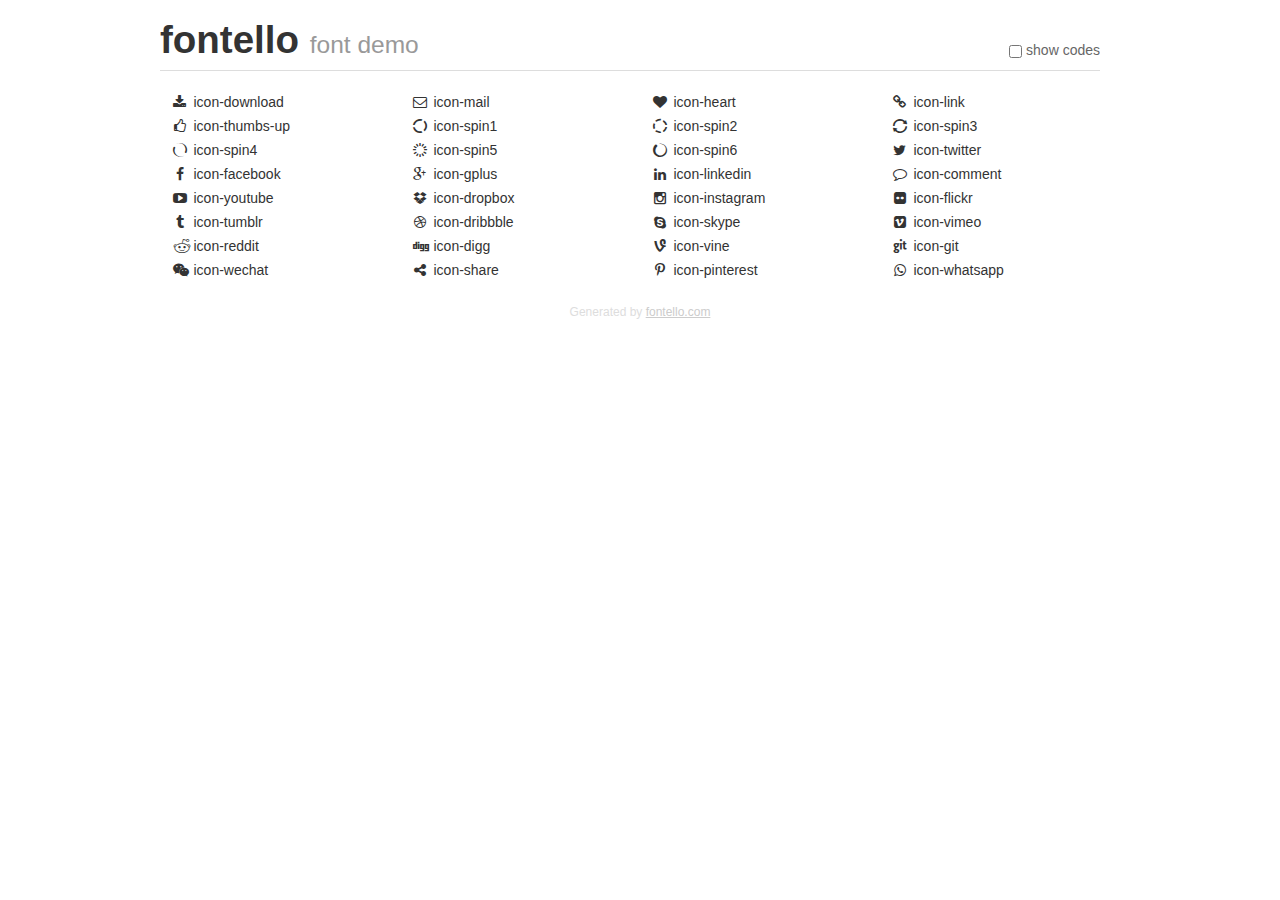
<file: js/html5lightbox/icons/demo.html>
<!DOCTYPE html>
<html>
  <head><!--[if lt IE 9]><script language="javascript" type="text/javascript" src="//html5shim.googlecode.com/svn/trunk/html5.js"></script><![endif]-->
    <meta charset="UTF-8"><style>/*
 * Bootstrap v2.2.1
 *
 * Copyright 2012 Twitter, Inc
 * Licensed under the Apache License v2.0
 * http://www.apache.org/licenses/LICENSE-2.0
 *
 * Designed and built with all the love in the world @twitter by @mdo and @fat.
 */
.clearfix {
  *zoom: 1;
}
.clearfix:before,
.clearfix:after {
  display: table;
  content: "";
  line-height: 0;
}
.clearfix:after {
  clear: both;
}
html {
  font-size: 100%;
  -webkit-text-size-adjust: 100%;
  -ms-text-size-adjust: 100%;
}
a:focus {
  outline: thin dotted #333;
  outline: 5px auto -webkit-focus-ring-color;
  outline-offset: -2px;
}
a:hover,
a:active {
  outline: 0;
}
button,
input,
select,
textarea {
  margin: 0;
  font-size: 100%;
  vertical-align: middle;
}
button,
input {
  *overflow: visible;
  line-height: normal;
}
button::-moz-focus-inner,
input::-moz-focus-inner {
  padding: 0;
  border: 0;
}
body {
  margin: 0;
  font-family: "Helvetica Neue", Helvetica, Arial, sans-serif;
  font-size: 14px;
  line-height: 20px;
  color: #333;
  background-color: #fff;
}
a {
  color: #08c;
  text-decoration: none;
}
a:hover {
  color: #005580;
  text-decoration: underline;
}
.row {
  margin-left: -20px;
  *zoom: 1;
}
.row:before,
.row:after {
  display: table;
  content: "";
  line-height: 0;
}
.row:after {
  clear: both;
}
[class*="span"] {
  float: left;
  min-height: 1px;
  margin-left: 20px;
}
.container,
.navbar-static-top .container,
.navbar-fixed-top .container,
.navbar-fixed-bottom .container {
  width: 940px;
}
.span12 {
  width: 940px;
}
.span11 {
  width: 860px;
}
.span10 {
  width: 780px;
}
.span9 {
  width: 700px;
}
.span8 {
  width: 620px;
}
.span7 {
  width: 540px;
}
.span6 {
  width: 460px;
}
.span5 {
  width: 380px;
}
.span4 {
  width: 300px;
}
.span3 {
  width: 220px;
}
.span2 {
  width: 140px;
}
.span1 {
  width: 60px;
}
[class*="span"].pull-right,
.row-fluid [class*="span"].pull-right {
  float: right;
}
.container {
  margin-right: auto;
  margin-left: auto;
  *zoom: 1;
}
.container:before,
.container:after {
  display: table;
  content: "";
  line-height: 0;
}
.container:after {
  clear: both;
}
p {
  margin: 0 0 10px;
}
.lead {
  margin-bottom: 20px;
  font-size: 21px;
  font-weight: 200;
  line-height: 30px;
}
small {
  font-size: 85%;
}
h1 {
  margin: 10px 0;
  font-family: inherit;
  font-weight: bold;
  line-height: 20px;
  color: inherit;
  text-rendering: optimizelegibility;
}
h1 small {
  font-weight: normal;
  line-height: 1;
  color: #999;
}
h1 {
  line-height: 40px;
}
h1 {
  font-size: 38.5px;
}
h1 small {
  font-size: 24.5px;
}
body {
  margin-top: 90px;
}
.header {
  position: fixed;
  top: 0;
  left: 50%;
  margin-left: -480px;
  background-color: #fff;
  border-bottom: 1px solid #ddd;
  padding-top: 10px;
  z-index: 10;
}
.footer {
  color: #ddd;
  font-size: 12px;
  text-align: center;
  margin-top: 20px;
}
.footer a {
  color: #ccc;
  text-decoration: underline;
}
.the-icons {
  font-size: 14px;
  line-height: 24px;
}
.switch {
  position: absolute;
  right: 0;
  bottom: 10px;
  color: #666;
}
.switch input {
  margin-right: 0.3em;
}
.codesOn .i-name {
  display: none;
}
.codesOn .i-code {
  display: inline;
}
.i-code {
  display: none;
}
@font-face {
      font-family: 'fontello';
      src: url('./font/fontello.eot?11430976');
      src: url('./font/fontello.eot?11430976#iefix') format('embedded-opentype'),
           url('./font/fontello.woff?11430976') format('woff'),
           url('./font/fontello.ttf?11430976') format('truetype'),
           url('./font/fontello.svg?11430976#fontello') format('svg');
      font-weight: normal;
      font-style: normal;
    }
     
     
    .demo-icon
    {
      font-family: "fontello";
      font-style: normal;
      font-weight: normal;
      speak: none;
     
      display: inline-block;
      text-decoration: inherit;
      width: 1em;
      margin-right: .2em;
      text-align: center;
      /* opacity: .8; */
     
      /* For safety - reset parent styles, that can break glyph codes*/
      font-variant: normal;
      text-transform: none;
     
      /* fix buttons height, for twitter bootstrap */
      line-height: 1em;
     
      /* Animation center compensation - margins should be symmetric */
      /* remove if not needed */
      margin-left: .2em;
     
      /* You can be more comfortable with increased icons size */
      /* font-size: 120%; */
     
      /* Font smoothing. That was taken from TWBS */
      -webkit-font-smoothing: antialiased;
      -moz-osx-font-smoothing: grayscale;
     
      /* Uncomment for 3D effect */
      /* text-shadow: 1px 1px 1px rgba(127, 127, 127, 0.3); */
    }
     </style>
    <link rel="stylesheet" href="css/animation.css"><!--[if IE 7]><link rel="stylesheet" href="css/fontello-ie7.css"><![endif]-->
    <script>
      function toggleCodes(on) {
        var obj = document.getElementById('icons');
      
        if (on) {
          obj.className += ' codesOn';
        } else {
          obj.className = obj.className.replace(' codesOn', '');
        }
      }
      
    </script>
  </head>
  <body>
    <div class="container header">
      <h1>
        fontello
         <small>font demo</small>
      </h1>
      <label class="switch">
        <input type="checkbox" onclick="toggleCodes(this.checked)">show codes
      </label>
    </div>
    <div id="icons" class="container">
      <div class="row">
        <div title="Code: 0xe800" class="the-icons span3"><i class="demo-icon icon-download">&#xe800;</i> <span class="i-name">icon-download</span><span class="i-code">0xe800</span></div>
        <div title="Code: 0xe801" class="the-icons span3"><i class="demo-icon icon-mail">&#xe801;</i> <span class="i-name">icon-mail</span><span class="i-code">0xe801</span></div>
        <div title="Code: 0xe802" class="the-icons span3"><i class="demo-icon icon-heart">&#xe802;</i> <span class="i-name">icon-heart</span><span class="i-code">0xe802</span></div>
        <div title="Code: 0xe803" class="the-icons span3"><i class="demo-icon icon-link">&#xe803;</i> <span class="i-name">icon-link</span><span class="i-code">0xe803</span></div>
      </div>
      <div class="row">
        <div title="Code: 0xe804" class="the-icons span3"><i class="demo-icon icon-thumbs-up">&#xe804;</i> <span class="i-name">icon-thumbs-up</span><span class="i-code">0xe804</span></div>
        <div title="Code: 0xe830" class="the-icons span3"><i class="demo-icon icon-spin1 animate-spin">&#xe830;</i> <span class="i-name">icon-spin1</span><span class="i-code">0xe830</span></div>
        <div title="Code: 0xe831" class="the-icons span3"><i class="demo-icon icon-spin2 animate-spin">&#xe831;</i> <span class="i-name">icon-spin2</span><span class="i-code">0xe831</span></div>
        <div title="Code: 0xe832" class="the-icons span3"><i class="demo-icon icon-spin3 animate-spin">&#xe832;</i> <span class="i-name">icon-spin3</span><span class="i-code">0xe832</span></div>
      </div>
      <div class="row">
        <div title="Code: 0xe834" class="the-icons span3"><i class="demo-icon icon-spin4 animate-spin">&#xe834;</i> <span class="i-name">icon-spin4</span><span class="i-code">0xe834</span></div>
        <div title="Code: 0xe838" class="the-icons span3"><i class="demo-icon icon-spin5 animate-spin">&#xe838;</i> <span class="i-name">icon-spin5</span><span class="i-code">0xe838</span></div>
        <div title="Code: 0xe839" class="the-icons span3"><i class="demo-icon icon-spin6 animate-spin">&#xe839;</i> <span class="i-name">icon-spin6</span><span class="i-code">0xe839</span></div>
        <div title="Code: 0xf099" class="the-icons span3"><i class="demo-icon icon-twitter">&#xf099;</i> <span class="i-name">icon-twitter</span><span class="i-code">0xf099</span></div>
      </div>
      <div class="row">
        <div title="Code: 0xf09a" class="the-icons span3"><i class="demo-icon icon-facebook">&#xf09a;</i> <span class="i-name">icon-facebook</span><span class="i-code">0xf09a</span></div>
        <div title="Code: 0xf0d5" class="the-icons span3"><i class="demo-icon icon-gplus">&#xf0d5;</i> <span class="i-name">icon-gplus</span><span class="i-code">0xf0d5</span></div>
        <div title="Code: 0xf0e1" class="the-icons span3"><i class="demo-icon icon-linkedin">&#xf0e1;</i> <span class="i-name">icon-linkedin</span><span class="i-code">0xf0e1</span></div>
        <div title="Code: 0xf0e5" class="the-icons span3"><i class="demo-icon icon-comment">&#xf0e5;</i> <span class="i-name">icon-comment</span><span class="i-code">0xf0e5</span></div>
      </div>
      <div class="row">
        <div title="Code: 0xf16a" class="the-icons span3"><i class="demo-icon icon-youtube">&#xf16a;</i> <span class="i-name">icon-youtube</span><span class="i-code">0xf16a</span></div>
        <div title="Code: 0xf16b" class="the-icons span3"><i class="demo-icon icon-dropbox">&#xf16b;</i> <span class="i-name">icon-dropbox</span><span class="i-code">0xf16b</span></div>
        <div title="Code: 0xf16d" class="the-icons span3"><i class="demo-icon icon-instagram">&#xf16d;</i> <span class="i-name">icon-instagram</span><span class="i-code">0xf16d</span></div>
        <div title="Code: 0xf16e" class="the-icons span3"><i class="demo-icon icon-flickr">&#xf16e;</i> <span class="i-name">icon-flickr</span><span class="i-code">0xf16e</span></div>
      </div>
      <div class="row">
        <div title="Code: 0xf173" class="the-icons span3"><i class="demo-icon icon-tumblr">&#xf173;</i> <span class="i-name">icon-tumblr</span><span class="i-code">0xf173</span></div>
        <div title="Code: 0xf17d" class="the-icons span3"><i class="demo-icon icon-dribbble">&#xf17d;</i> <span class="i-name">icon-dribbble</span><span class="i-code">0xf17d</span></div>
        <div title="Code: 0xf17e" class="the-icons span3"><i class="demo-icon icon-skype">&#xf17e;</i> <span class="i-name">icon-skype</span><span class="i-code">0xf17e</span></div>
        <div title="Code: 0xf194" class="the-icons span3"><i class="demo-icon icon-vimeo">&#xf194;</i> <span class="i-name">icon-vimeo</span><span class="i-code">0xf194</span></div>
      </div>
      <div class="row">
        <div title="Code: 0xf1a1" class="the-icons span3"><i class="demo-icon icon-reddit">&#xf1a1;</i> <span class="i-name">icon-reddit</span><span class="i-code">0xf1a1</span></div>
        <div title="Code: 0xf1a6" class="the-icons span3"><i class="demo-icon icon-digg">&#xf1a6;</i> <span class="i-name">icon-digg</span><span class="i-code">0xf1a6</span></div>
        <div title="Code: 0xf1ca" class="the-icons span3"><i class="demo-icon icon-vine">&#xf1ca;</i> <span class="i-name">icon-vine</span><span class="i-code">0xf1ca</span></div>
        <div title="Code: 0xf1d3" class="the-icons span3"><i class="demo-icon icon-git">&#xf1d3;</i> <span class="i-name">icon-git</span><span class="i-code">0xf1d3</span></div>
      </div>
      <div class="row">
        <div title="Code: 0xf1d7" class="the-icons span3"><i class="demo-icon icon-wechat">&#xf1d7;</i> <span class="i-name">icon-wechat</span><span class="i-code">0xf1d7</span></div>
        <div title="Code: 0xf1e0" class="the-icons span3"><i class="demo-icon icon-share">&#xf1e0;</i> <span class="i-name">icon-share</span><span class="i-code">0xf1e0</span></div>
        <div title="Code: 0xf231" class="the-icons span3"><i class="demo-icon icon-pinterest">&#xf231;</i> <span class="i-name">icon-pinterest</span><span class="i-code">0xf231</span></div>
        <div title="Code: 0xf232" class="the-icons span3"><i class="demo-icon icon-whatsapp">&#xf232;</i> <span class="i-name">icon-whatsapp</span><span class="i-code">0xf232</span></div>
      </div>
    </div>
    <div class="container footer">Generated by <a href="http://fontello.com">fontello.com</a></div>
  </body>
</html>
</file>
<file: js/html5lightbox/icons/css/fontello-ie7.css>
[class^="icon-"], [class*=" icon-"] {
  font-family: 'fontello';
  font-style: normal;
  font-weight: normal;
 
  /* fix buttons height */
  line-height: 1em;
 
  /* you can be more comfortable with increased icons size */
  /* font-size: 120%; */
}
 
.icon-download { *zoom: expression( this.runtimeStyle['zoom'] = '1', this.innerHTML = '&#xe800;&nbsp;'); }
.icon-mail { *zoom: expression( this.runtimeStyle['zoom'] = '1', this.innerHTML = '&#xe801;&nbsp;'); }
.icon-heart { *zoom: expression( this.runtimeStyle['zoom'] = '1', this.innerHTML = '&#xe802;&nbsp;'); }
.icon-link { *zoom: expression( this.runtimeStyle['zoom'] = '1', this.innerHTML = '&#xe803;&nbsp;'); }
.icon-thumbs-up { *zoom: expression( this.runtimeStyle['zoom'] = '1', this.innerHTML = '&#xe804;&nbsp;'); }
.icon-spin1 { *zoom: expression( this.runtimeStyle['zoom'] = '1', this.innerHTML = '&#xe830;&nbsp;'); }
.icon-spin2 { *zoom: expression( this.runtimeStyle['zoom'] = '1', this.innerHTML = '&#xe831;&nbsp;'); }
.icon-spin3 { *zoom: expression( this.runtimeStyle['zoom'] = '1', this.innerHTML = '&#xe832;&nbsp;'); }
.icon-spin4 { *zoom: expression( this.runtimeStyle['zoom'] = '1', this.innerHTML = '&#xe834;&nbsp;'); }
.icon-spin5 { *zoom: expression( this.runtimeStyle['zoom'] = '1', this.innerHTML = '&#xe838;&nbsp;'); }
.icon-spin6 { *zoom: expression( this.runtimeStyle['zoom'] = '1', this.innerHTML = '&#xe839;&nbsp;'); }
.icon-twitter { *zoom: expression( this.runtimeStyle['zoom'] = '1', this.innerHTML = '&#xf099;&nbsp;'); }
.icon-facebook { *zoom: expression( this.runtimeStyle['zoom'] = '1', this.innerHTML = '&#xf09a;&nbsp;'); }
.icon-gplus { *zoom: expression( this.runtimeStyle['zoom'] = '1', this.innerHTML = '&#xf0d5;&nbsp;'); }
.icon-linkedin { *zoom: expression( this.runtimeStyle['zoom'] = '1', this.innerHTML = '&#xf0e1;&nbsp;'); }
.icon-comment { *zoom: expression( this.runtimeStyle['zoom'] = '1', this.innerHTML = '&#xf0e5;&nbsp;'); }
.icon-youtube { *zoom: expression( this.runtimeStyle['zoom'] = '1', this.innerHTML = '&#xf16a;&nbsp;'); }
.icon-dropbox { *zoom: expression( this.runtimeStyle['zoom'] = '1', this.innerHTML = '&#xf16b;&nbsp;'); }
.icon-instagram { *zoom: expression( this.runtimeStyle['zoom'] = '1', this.innerHTML = '&#xf16d;&nbsp;'); }
.icon-flickr { *zoom: expression( this.runtimeStyle['zoom'] = '1', this.innerHTML = '&#xf16e;&nbsp;'); }
.icon-tumblr { *zoom: expression( this.runtimeStyle['zoom'] = '1', this.innerHTML = '&#xf173;&nbsp;'); }
.icon-dribbble { *zoom: expression( this.runtimeStyle['zoom'] = '1', this.innerHTML = '&#xf17d;&nbsp;'); }
.icon-skype { *zoom: expression( this.runtimeStyle['zoom'] = '1', this.innerHTML = '&#xf17e;&nbsp;'); }
.icon-vimeo { *zoom: expression( this.runtimeStyle['zoom'] = '1', this.innerHTML = '&#xf194;&nbsp;'); }
.icon-reddit { *zoom: expression( this.runtimeStyle['zoom'] = '1', this.innerHTML = '&#xf1a1;&nbsp;'); }
.icon-digg { *zoom: expression( this.runtimeStyle['zoom'] = '1', this.innerHTML = '&#xf1a6;&nbsp;'); }
.icon-vine { *zoom: expression( this.runtimeStyle['zoom'] = '1', this.innerHTML = '&#xf1ca;&nbsp;'); }
.icon-git { *zoom: expression( this.runtimeStyle['zoom'] = '1', this.innerHTML = '&#xf1d3;&nbsp;'); }
.icon-wechat { *zoom: expression( this.runtimeStyle['zoom'] = '1', this.innerHTML = '&#xf1d7;&nbsp;'); }
.icon-share { *zoom: expression( this.runtimeStyle['zoom'] = '1', this.innerHTML = '&#xf1e0;&nbsp;'); }
.icon-pinterest { *zoom: expression( this.runtimeStyle['zoom'] = '1', this.innerHTML = '&#xf231;&nbsp;'); }
.icon-whatsapp { *zoom: expression( this.runtimeStyle['zoom'] = '1', this.innerHTML = '&#xf232;&nbsp;'); }
</file>
<file: js/html5lightbox/icons/css/animation.css>
/*
   Animation example, for spinners
*/
.animate-spin {
  -moz-animation: spin 2s infinite linear;
  -o-animation: spin 2s infinite linear;
  -webkit-animation: spin 2s infinite linear;
  animation: spin 2s infinite linear;
  display: inline-block;
}
@-moz-keyframes spin {
  0% {
    -moz-transform: rotate(0deg);
    -o-transform: rotate(0deg);
    -webkit-transform: rotate(0deg);
    transform: rotate(0deg);
  }

  100% {
    -moz-transform: rotate(359deg);
    -o-transform: rotate(359deg);
    -webkit-transform: rotate(359deg);
    transform: rotate(359deg);
  }
}
@-webkit-keyframes spin {
  0% {
    -moz-transform: rotate(0deg);
    -o-transform: rotate(0deg);
    -webkit-transform: rotate(0deg);
    transform: rotate(0deg);
  }

  100% {
    -moz-transform: rotate(359deg);
    -o-transform: rotate(359deg);
    -webkit-transform: rotate(359deg);
    transform: rotate(359deg);
  }
}
@-o-keyframes spin {
  0% {
    -moz-transform: rotate(0deg);
    -o-transform: rotate(0deg);
    -webkit-transform: rotate(0deg);
    transform: rotate(0deg);
  }

  100% {
    -moz-transform: rotate(359deg);
    -o-transform: rotate(359deg);
    -webkit-transform: rotate(359deg);
    transform: rotate(359deg);
  }
}
@-ms-keyframes spin {
  0% {
    -moz-transform: rotate(0deg);
    -o-transform: rotate(0deg);
    -webkit-transform: rotate(0deg);
    transform: rotate(0deg);
  }

  100% {
    -moz-transform: rotate(359deg);
    -o-transform: rotate(359deg);
    -webkit-transform: rotate(359deg);
    transform: rotate(359deg);
  }
}
@keyframes spin {
  0% {
    -moz-transform: rotate(0deg);
    -o-transform: rotate(0deg);
    -webkit-transform: rotate(0deg);
    transform: rotate(0deg);
  }

  100% {
    -moz-transform: rotate(359deg);
    -o-transform: rotate(359deg);
    -webkit-transform: rotate(359deg);
    transform: rotate(359deg);
  }
}
</file>
